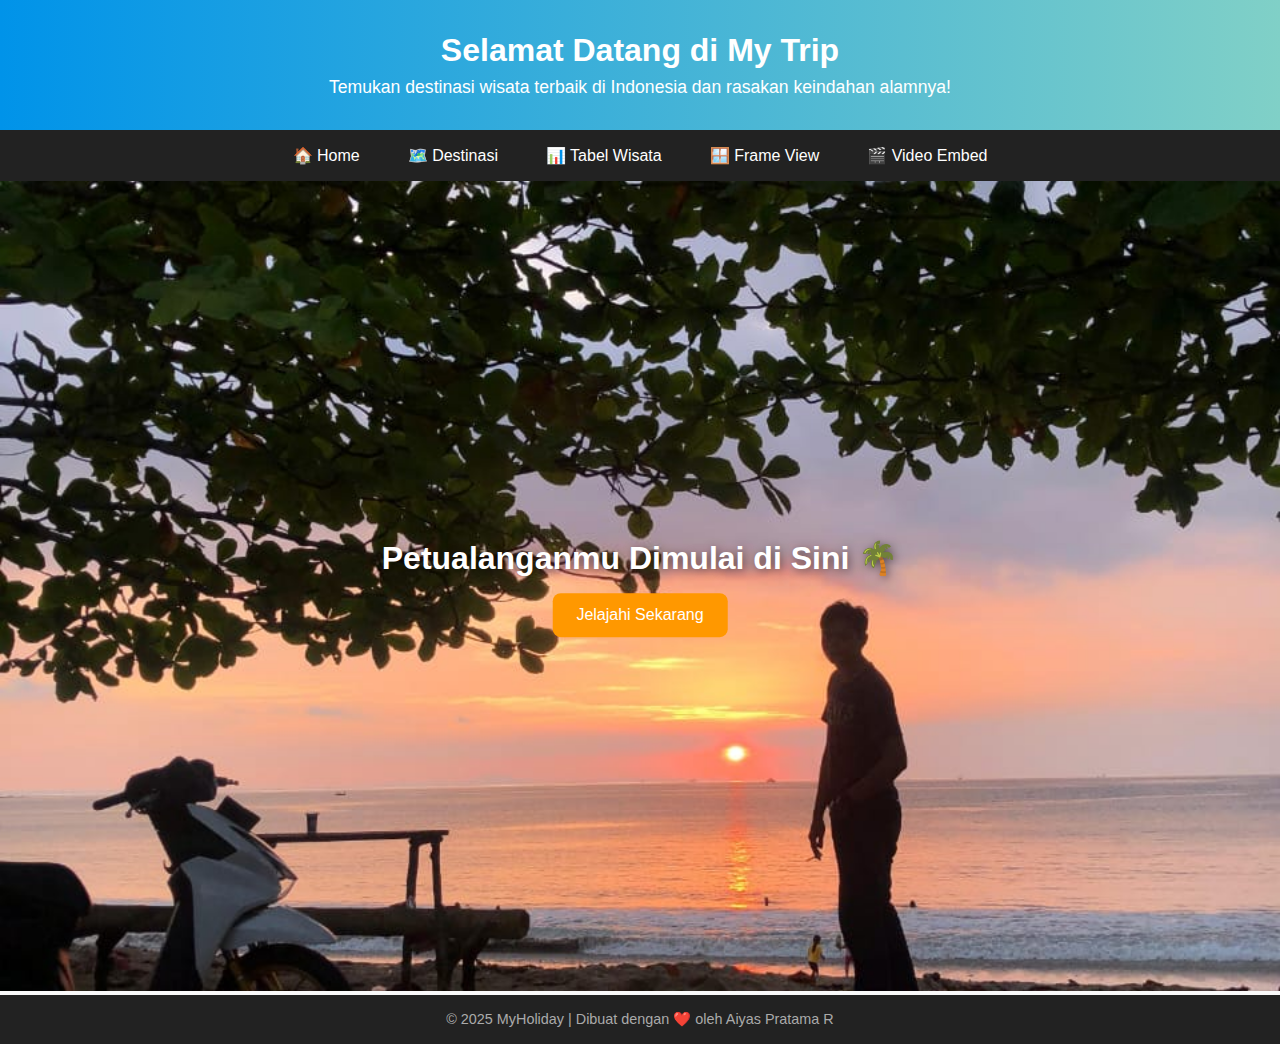
<file: index.html>
<!DOCTYPE html>
<html lang="id">
<head>
  <meta charset="UTF-8" />
  <meta name="viewport" content="width=device-width, initial-scale=1.0" />
  <title>My Trip - Beranda</title>
  <link rel="stylesheet" href="style.css" />
  <script src="index.js" defer></script>
</head>
<body>
  <header>
    <h1>Selamat Datang di My Trip</h1>
    <p>Temukan destinasi wisata terbaik di Indonesia dan rasakan keindahan alamnya!</p>
  </header>

  <nav>
    <ul>
      <li><a href="index.html">🏠 Home</a></li>
      <li><a href="bullet.html">🗺️ Destinasi</a></li>
      <li><a href="table.html">📊 Tabel Wisata</a></li>
      <li><a href="frame.html">🪟 Frame View</a></li>
      <li><a href="iframe.html">🎬 Video Embed</a></li>
    </ul>
  </nav>

  <main class="hero">
    <img src="media/foto1.jpg" alt="Pemandangan Pantai" class="hero-img" />
    <div class="overlay">
      <h2>Petualanganmu Dimulai di Sini 🌴</h2>
      <button onclick="window.location.href='video.html'" class="explore-btn">
        Jelajahi Sekarang
      </button>
    </div>
  </main>

  <footer>
    <p>© 2025 MyHoliday | Dibuat dengan ❤️ oleh Aiyas Pratama R</p>
  </footer>
</body>
</html>
</file>
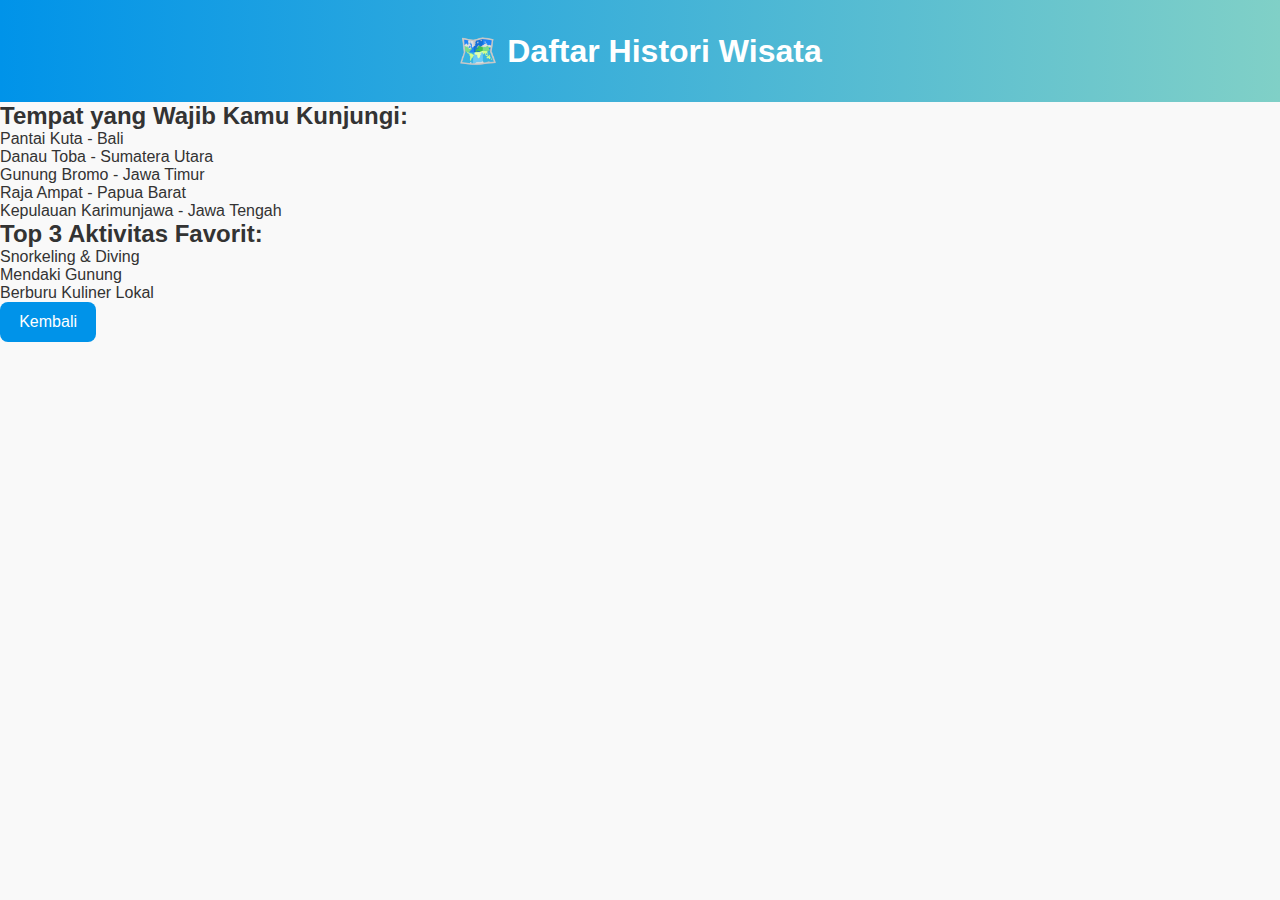
<file: bullet.html>
<!DOCTYPE html>
<html lang="id">
<head>
  <meta charset="UTF-8" />
  <meta name="viewport" content="width=device-width, initial-scale=1.0" />
  <title>Destinasi Wisata - My Trip</title>
  <link rel="stylesheet" href="style.css" />
</head>
<body>
  <header>
    <h1>🗺️ Daftar Histori Wisata </h1>
  </header>

  <main>
    <h2>Tempat yang Wajib Kamu Kunjungi:</h2>
    <ul>
      <li>Pantai Kuta - Bali</li>
      <li>Danau Toba - Sumatera Utara</li>
      <li>Gunung Bromo - Jawa Timur</li>
      <li>Raja Ampat - Papua Barat</li>
      <li>Kepulauan Karimunjawa - Jawa Tengah</li>
    </ul>

    <h2>Top 3 Aktivitas Favorit:</h2>
    <ol>
      <li>Snorkeling & Diving</li>
      <li>Mendaki Gunung</li>
      <li>Berburu Kuliner Lokal</li>
    </ol>

    <button onclick="window.location.href='index.html'" class="back-btn">Kembali</button>
  </main>
</body>
</html>
</file>
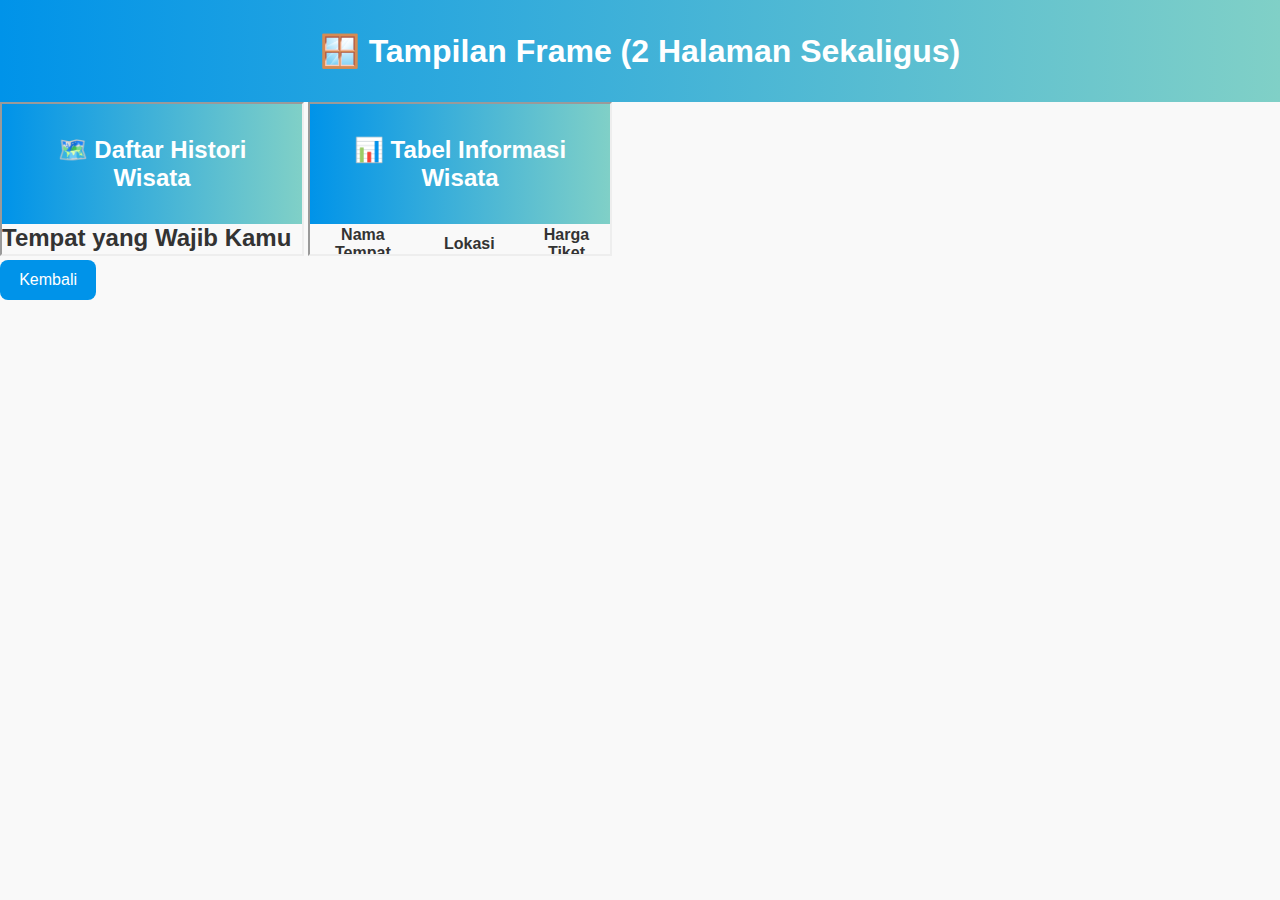
<file: frame.htm>
<!DOCTYPE html>
<html lang="id">
<head>
  <meta charset="UTF-8" />
  <meta name="viewport" content="width=device-width, initial-scale=1.0" />
  <title>Frame View - My Trip</title>
  <link rel="stylesheet" href="style.css" />
</head>
<body>
  <header>
    <h1>🪟 Tampilan Frame (2 Halaman Sekaligus)</h1>
  </header>

  <main class="frame-container">
    <iframe src="bullet.html" title="Daftar Destinasi"></iframe>
    <iframe src="table.html" title="Tabel Wisata"></iframe>
  </main>

  <button onclick="window.location.href='index.html'" class="back-btn">Kembali</button>
</body>
</html>
</file>
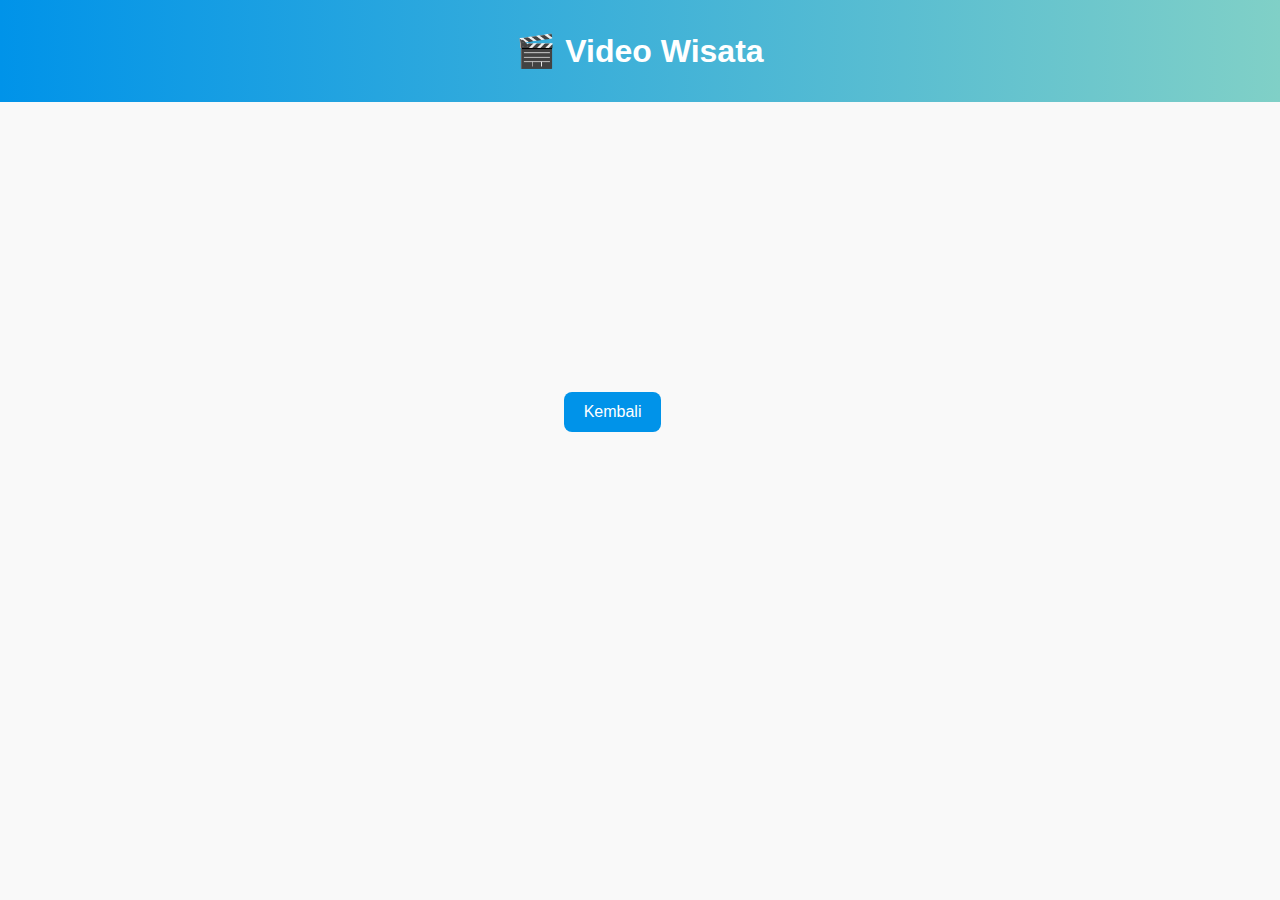
<file: iframe.html>
<!DOCTYPE html>
<html lang="id">
<head>
  <meta charset="UTF-8" />
  <meta name="viewport" content="width=device-width, initial-scale=1.0" />
  <title>Iframe Video - My Trip</title>
  <link rel="stylesheet" href="style.css" />
</head>
<body>
  <header>
    <h1>🎬 Video Wisata </h1>
  </header>

  <main>
    <iframe 
      width="560" height="315" 
      src="https://www.tiktok.com/@semicolon1101?is_from_webapp=1&sender_device=pc" 
      title="Video Wisata" 
      frameborder="0" 
      allowfullscreen>
    </iframe>

    <button onclick="window.location.href='index.html'" class="back-btn">Kembali</button>
  </main>
</body>
</html>
</file>
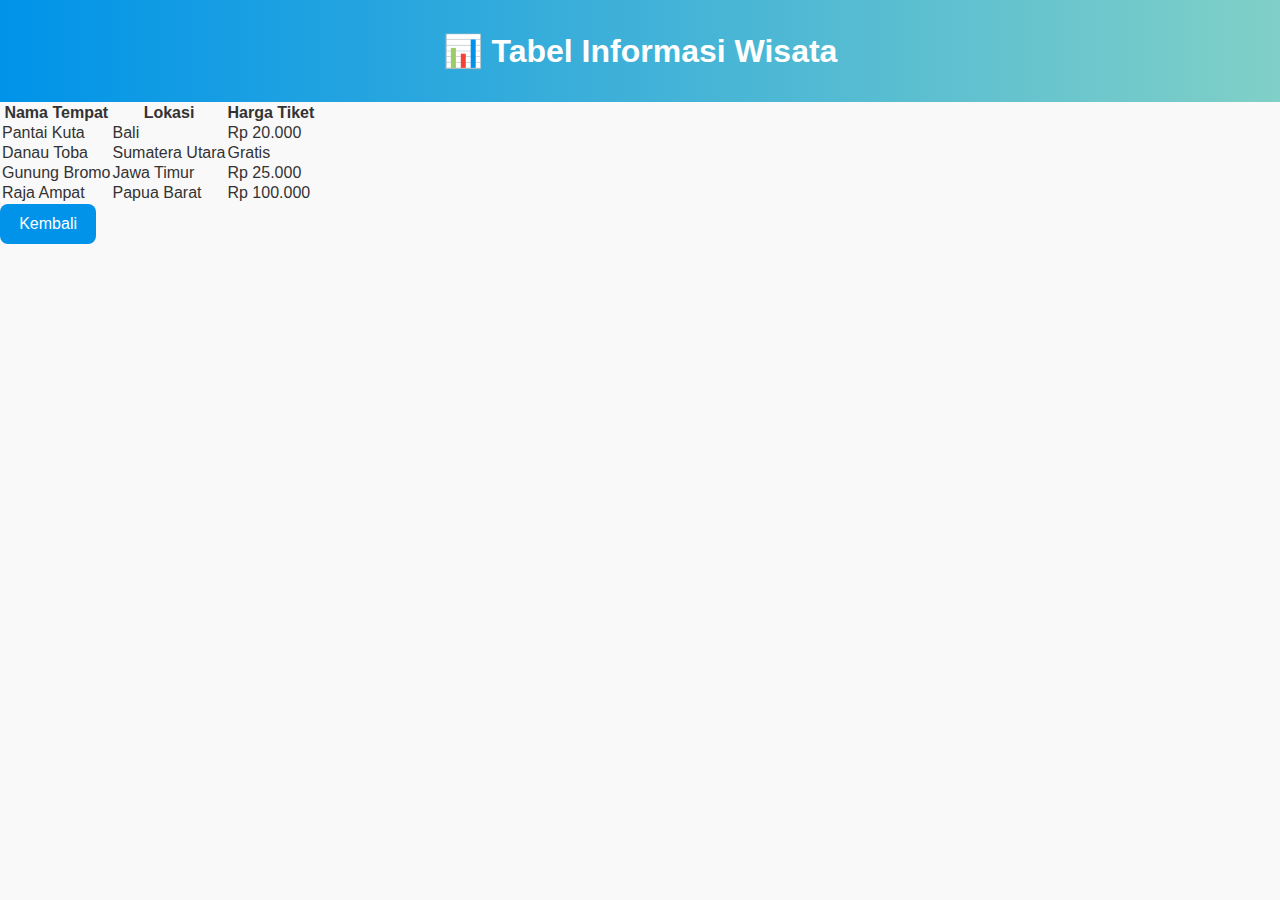
<file: table.html>
<!DOCTYPE html>
<html lang="id">
<head>
  <meta charset="UTF-8" />
  <meta name="viewport" content="width=device-width, initial-scale=1.0" />
  <title>Tabel Wisata - My Trip</title>
  <link rel="stylesheet" href="style.css" />
</head>
<body>
  <header>
    <h1>📊 Tabel Informasi Wisata</h1>
  </header>

  <main>
    <table>
      <tr>
        <th>Nama Tempat</th>
        <th>Lokasi</th>
        <th>Harga Tiket</th>
      </tr>
      <tr>
        <td>Pantai Kuta</td>
        <td>Bali</td>
        <td>Rp 20.000</td>
      </tr>
      <tr>
        <td>Danau Toba</td>
        <td>Sumatera Utara</td>
        <td>Gratis</td>
      </tr>
      <tr>
        <td>Gunung Bromo</td>
        <td>Jawa Timur</td>
        <td>Rp 25.000</td>
      </tr>
      <tr>
        <td>Raja Ampat</td>
        <td>Papua Barat</td>
        <td>Rp 100.000</td>
      </tr>
    </table>

    <button onclick="window.location.href='index.html'" class="back-btn">Kembali</button>
  </main>
</body>
</html>
</file>
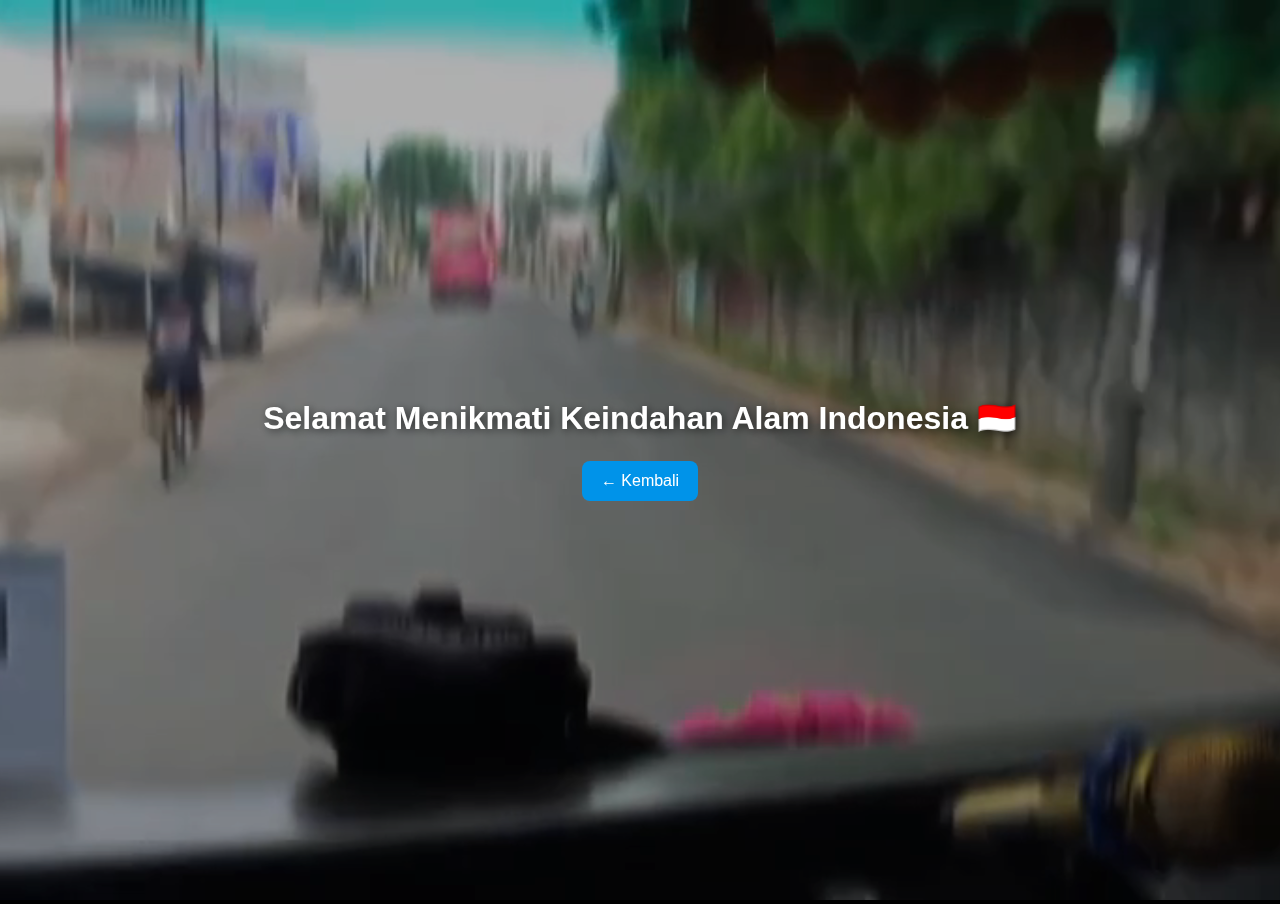
<file: video.html>
<!DOCTYPE html>
<html lang="id">
<head>
  <meta charset="UTF-8" />
  <meta name="viewport" content="width=device-width, initial-scale=1.0" />
  <title>My Trip - Video</title>
  <link rel="stylesheet" href="style.css" />
</head>
<body class="video-page">
  <video autoplay loop muted playsinline class="video-bg">
    <source src="media/video1.mp4" type="video/mp4" />
    Browser kamu tidak mendukung video HTML5.
  </video>

  <div class="video-overlay">
    <h1>Selamat Menikmati Keindahan Alam Indonesia 🇮🇩</h1>
    <button onclick="window.location.href='index.html'" class="back-btn">← Kembali</button>
  </div>
</body>
</html>
</file>
<file: style.css>
/* === RESET DASAR === */
* {
  margin: 0;
  padding: 0;
  box-sizing: border-box;
  font-family: "Poppins", sans-serif;
}

body {
  background-color: #f9f9f9;
  color: #333;
}

/* === HEADER === */
header {
  text-align: center;
  padding: 2rem 1rem;
  background: linear-gradient(90deg, #0093e9, #80d0c7);
  color: white;
}

header h1 {
  font-size: 2rem;
}

header p {
  font-size: 1.1rem;
  margin-top: 0.5rem;
}

/* === NAVBAR === */
nav {
  background: #222;
  text-align: center;
}

nav ul {
  list-style: none;
  display: flex;
  justify-content: center;
  flex-wrap: wrap;
}

nav li {
  margin: 0.5rem;
}

nav a {
  color: white;
  text-decoration: none;
  padding: 0.5rem 1rem;
  display: inline-block;
  border-radius: 5px;
  transition: background 0.3s;
}

nav a:hover {
  background: #0093e9;
}

/* === HERO SECTION === */
.hero {
  position: relative;
  text-align: center;
  overflow: hidden;
}

.hero-img {
  width: 100%;
  height: 90vh;
  object-fit: cover;
}

.overlay {
  position: absolute;
  top: 50%;
  left: 50%;
  transform: translate(-50%, -50%);
  text-align: center;
  color: white;
}

.overlay h2 {
  font-size: 2rem;
  text-shadow: 2px 2px 8px rgba(0,0,0,0.5);
  margin-bottom: 1rem;
}

.explore-btn {
  padding: 0.8rem 1.5rem;
  background: #ff9800;
  border: none;
  border-radius: 8px;
  color: white;
  font-size: 1rem;
  cursor: pointer;
  transition: 0.3s;
}

.explore-btn:hover {
  background: #e68900;
}

/* === VIDEO PAGE === */
.video-page {
  margin: 0;
  overflow: hidden;
  background: black;
}

.video-bg {
  width: 100%;
  height: 100vh;
  object-fit: cover;
}

.video-overlay {
  position: absolute;
  top: 0;
  left: 0;
  width: 100%;
  height: 100%;
  display: flex;
  flex-direction: column;
  justify-content: center;
  align-items: center;
  color: white;
  text-align: center;
  background: rgba(0, 0, 0, 0.3);
}

.video-overlay h1 {
  font-size: 2rem;
  margin-bottom: 1.5rem;
  text-shadow: 2px 2px 8px rgba(0,0,0,0.6);
}

.back-btn {
  padding: 0.7rem 1.2rem;
  background: #0093e9;
  border: none;
  border-radius: 8px;
  color: white;
  font-size: 1rem;
  cursor: pointer;
  transition: 0.3s;
}

.back-btn:hover {
  background: #006bb3;
}

/* === FOOTER === */
footer {
  text-align: center;
  padding: 1rem;
  background: #222;
  color: #aaa;
  font-size: 0.9rem;
}

@media (max-width: 768px) {
  header h1 {
    font-size: 1.5rem;
  }
  .overlay h2 {
    font-size: 1.5rem;
  }
}
</file>
